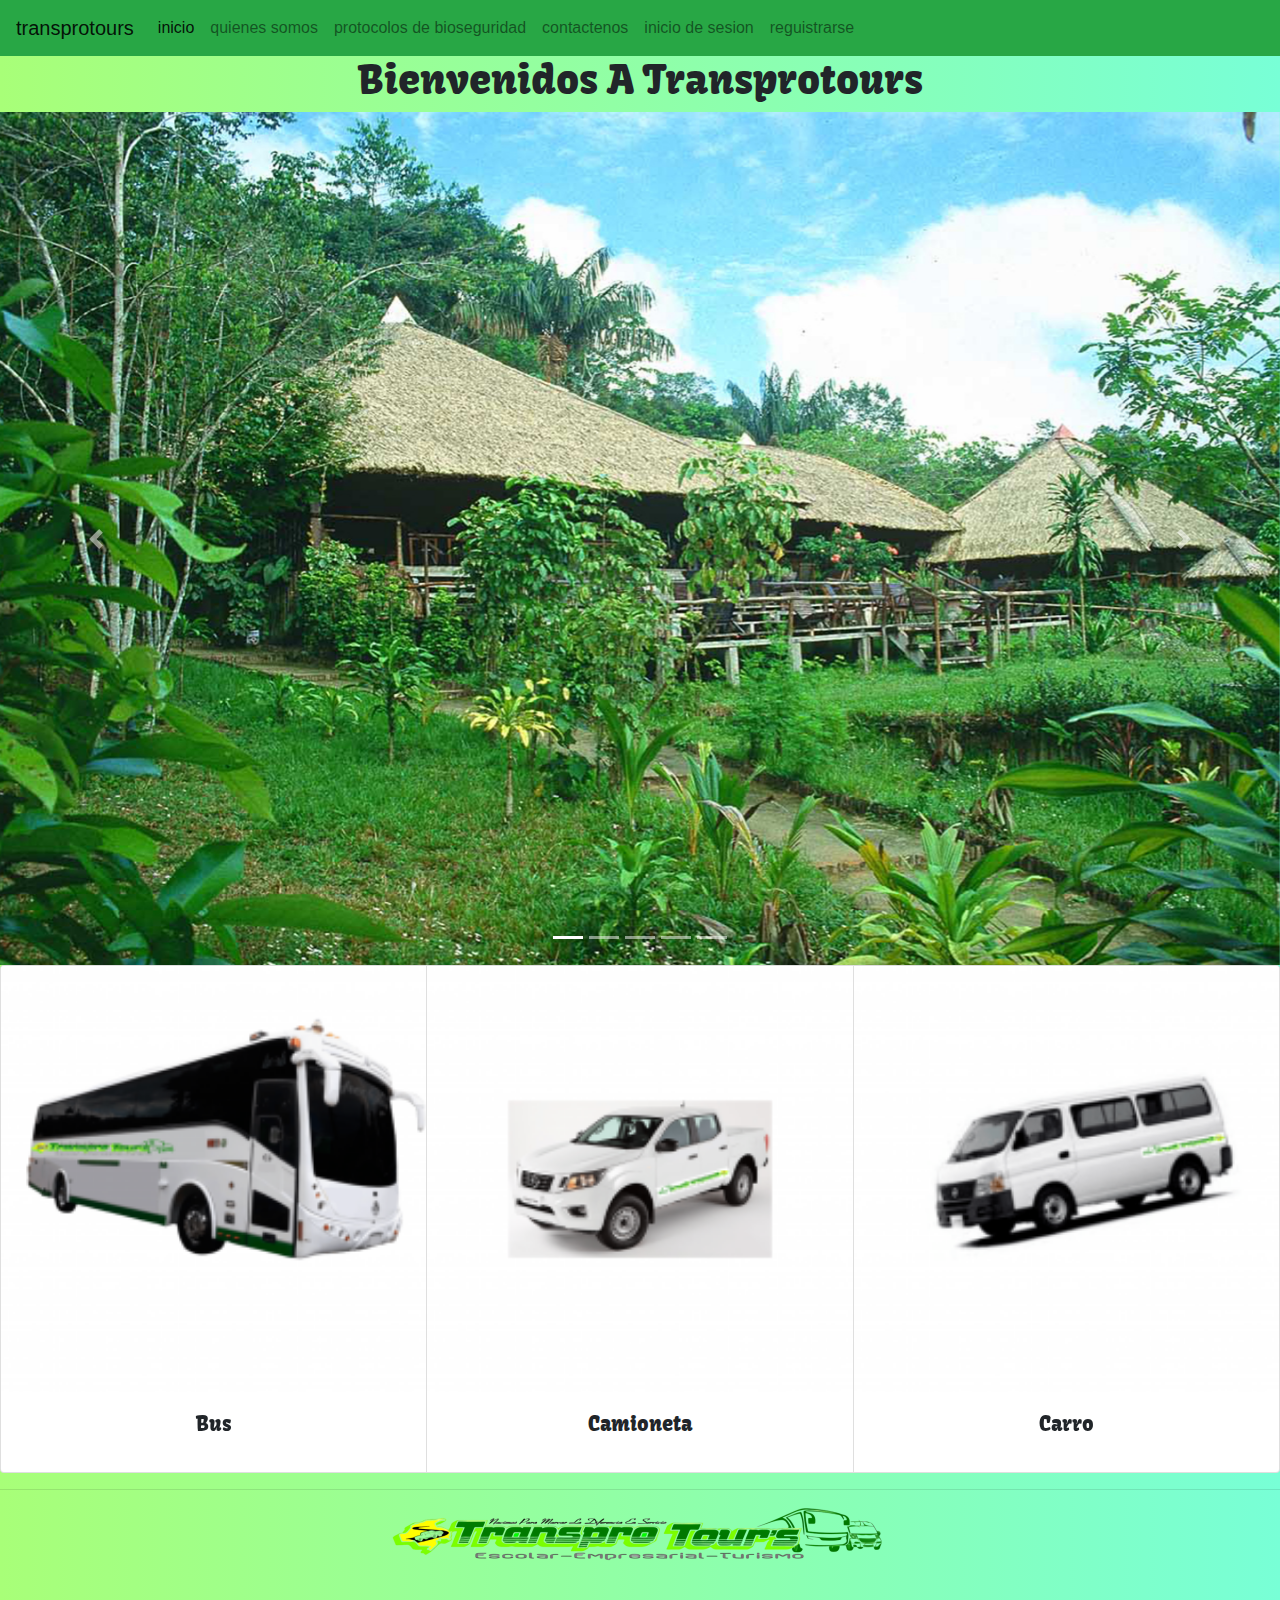
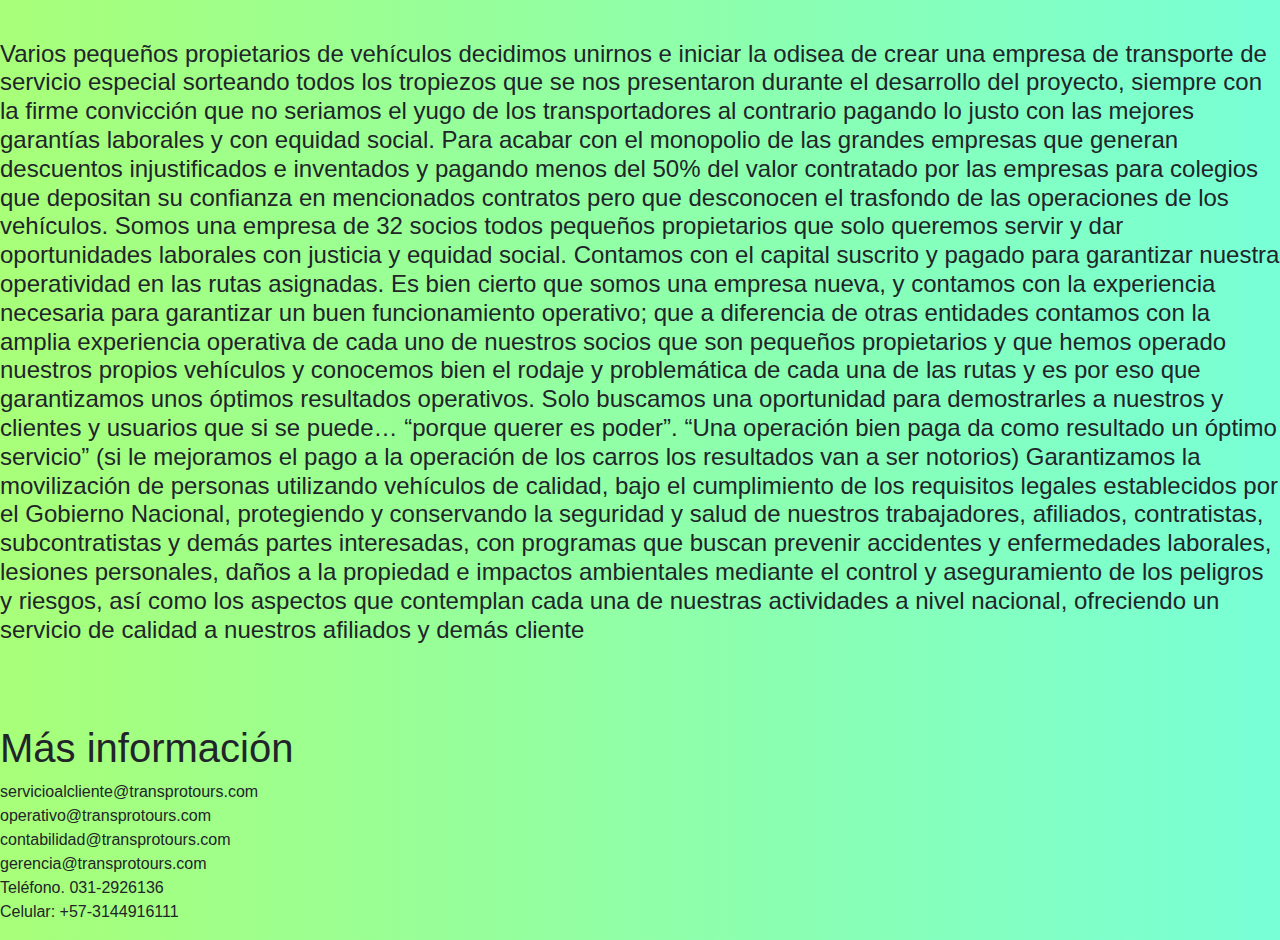
<file: index.html>
<!DOCTYPE html>
<html lang="en">
<head>
    <meta charset="UTF-8">
    <meta http-equiv="X-UA-Compatible" content="IE=edge">
    <meta name="viewport" content="width=device-width, initial-scale=1.0">
    <title>transprotours</title>
    <link rel="stylesheet" href="https://cdn.jsdelivr.net/npm/bootstrap@4.6.0/dist/css/bootstrap.min.css">
    <link rel="preconnect" href="https://fonts.gstatic.com">
<link href="https://fonts.googleapis.com/css2?family=Kavoon&display=swap" rel="stylesheet">
<link rel="stylesheet" href="css/style.css">
</head>
<body class="degradado">
    <!--menu de inicio-->
    <header>
    <div>
    <nav class="navbar navbar-expand-lg navbar-light bg-success">
        <a class="navbar-brand" href="index.html">transprotours</a>
        <button class="navbar-toggler" type="button" data-toggle="collapse" data-target="#navbarNavDropdown" aria-controls="navbarNavDropdown" aria-expanded="false" aria-label="Toggle navigation">
          <span class="navbar-toggler-icon"></span>
        </button>
        <div class="collapse navbar-collapse" id="navbarNavDropdown">
          <ul class="navbar-nav">
            <li class="nav-item active">
              <a class="nav-link" href="index.html">inicio <span class="sr-only"></span></a>
            </li>
            <li class="nav-item">
              <a class="nav-link" href="quienes_somos.html">quienes somos</a>
            </li>
            
            <li class="nav-item">
                <a class="nav-link" href="protocolos_bioseguridad.html">protocolos de bioseguridad</a>
              </li>
              <li class="nav-item">
                <a class="nav-link" href="contactenos.html">contactenos</a>
              </li>
              <li class="nav-item">
                <a class="nav-link" href="inisio_sesion.html">inicio de sesion</a>
              </li>
              <li class="nav-item">
                <a class="nav-link" href="registrarse.html">reguistrarse</a>
              </li>
              </div>
        </header>
      <!--menu de inicio-->
      <header>
          <!---->
          <h1 class="titulos">Bienvenidos A Transprotours </h1>
          <!---->
      </header>
      <section class="row">
        <!--carucel-->
        <div class="col-12">
          <div id="carouselExampleIndicators" class="carousel slide" data-ride="carousel">
            <ol class="carousel-indicators">
              <li data-target="#carouselExampleIndicators" data-slide-to="0" class="active"></li>
              <li data-target="#carouselExampleIndicators" data-slide-to="1"></li>
              <li data-target="#carouselExampleIndicators" data-slide-to="2"></li>
              <li data-target="#carouselExampleIndicators" data-slide-to="3"></li>
              <li data-target="#carouselExampleIndicators" data-slide-to="4"></li>
            </ol>
            <div class="carousel-inner">
              <div class="carousel-item active">
                <img src="imagenes/1.jpg" class="d-block w-100" alt="...">
              </div>
              <div class="carousel-item">
                <img src="imagenes/2.jpg" class="d-block w-100" alt="...">
              </div>
              <div class="carousel-item">
                <img src="imagenes/3.jpg" class="d-block w-100" alt="...">
              </div>
              <div class="carousel-item">
                <img src="imagenes/4.jpg" class="d-block w-100" alt="...">
              </div>
              <div class="carousel-item">
                <img src="imagenes/5.jpg" class="d-block w-100" alt="...">
              </div>
            </div>
            <a class="carousel-control-prev" href="#carouselExampleIndicators" role="button" data-slide="prev">
              <span class="carousel-control-prev-icon" aria-hidden="true"></span>
              <span class="sr-only">anterior</span>
            </a>
            <a class="carousel-control-next" href="#carouselExampleIndicators" role="button" data-slide="next">
              <span class="carousel-control-next-icon" aria-hidden="true"></span>
              <span class="sr-only">siguiente</span>
            </a>
          </div>
        </div>
        <!--carucel-->
      </section>
      <section>
        <div class="card-group">
          <div class="card">
            <img src="imagenes/bus.png" class="card-img-top" alt="...">
            <div class="card-body">
              <h5 class="card-title titulos">Bus</h5>
              <p class="card-text"></p>
              <p class="card-text"><small class="text-muted"></small></p>
            </div>
          </div>
          <div class="card">
            <img src="imagenes/camioneta.png" class="card-img-top" alt="...">
            <div class="card-body">
              <h5 class="card-title  titulos">Camioneta</h5>
              <p class="card-text"></p>
              <p class="card-text"><small class="text-muted"></small></p>
            </div>
          </div>
          <div class="card">
            <img src="imagenes/carro.png" class="card-img-top" alt="...">
            <div class="card-body">
              <h5 class="card-title titulos">Carro</h5>
              <p class="card-text"></p>
              <p class="card-text"><small class="text-muted"></small></p>
            </div>
          </div>
        </div>
      </section>  
      <hr>
    <section>
      <!--biografia-->
      <img src="imagenes/Logo-fondo-blanco-.png" class="rounded mx-auto d-block" alt="...">
      <br>
      <br>
      <br>
      <h4>
        Varios pequeños propietarios de vehículos decidimos unirnos e iniciar la odisea de crear una empresa de transporte de servicio especial sorteando todos los tropiezos que se nos presentaron durante el desarrollo del proyecto, siempre con la firme convicción que no seriamos el yugo de los transportadores al contrario pagando lo justo con las mejores garantías laborales y con equidad social.
Para acabar con el monopolio de las grandes empresas que generan descuentos injustificados e inventados y pagando menos del 50% del valor contratado por las empresas para colegios que depositan su confianza en mencionados contratos pero que desconocen el trasfondo de las operaciones de los vehículos.
Somos una empresa de 32 socios todos pequeños propietarios que solo queremos servir y dar oportunidades laborales con justicia y equidad social.
Contamos con el capital suscrito y pagado para garantizar nuestra operatividad en las rutas asignadas.
Es bien cierto que somos una empresa nueva, y contamos con la  experiencia necesaria para garantizar un buen funcionamiento operativo; que a diferencia de otras entidades contamos con la amplia experiencia operativa de cada uno de nuestros socios que son pequeños propietarios y que hemos operado nuestros propios vehículos y conocemos bien el rodaje y problemática de cada una de las rutas y es por eso que garantizamos unos óptimos resultados operativos.
Solo buscamos una oportunidad para demostrarles a nuestros y clientes y usuarios que si se puede… “porque querer es poder”.
“Una operación bien paga da como resultado un óptimo servicio” (si le mejoramos el pago a la operación de los carros los resultados van a ser notorios)
Garantizamos la movilización de personas utilizando vehículos de calidad, bajo el cumplimiento de los requisitos legales establecidos por el Gobierno Nacional, protegiendo y conservando la seguridad y salud de nuestros trabajadores, afiliados, contratistas, subcontratistas y demás partes interesadas, con programas que buscan prevenir accidentes y enfermedades laborales, lesiones personales, daños a la propiedad e impactos ambientales mediante el control y aseguramiento de los peligros y riesgos, así como los aspectos  que contemplan cada una de nuestras actividades a nivel nacional, ofreciendo un servicio de calidad a nuestros afiliados y demás cliente
      </h4>
      <br>
      <br>
      <br>
      <!--biografia-->
    </section>
    <section >
   <footer class="texto-centrado">
    <h1 class="texto-centrado">Más información</h1>
     <p >servicioalcliente@transprotours.com<br>
      operativo@transprotours.com<br>
      contabilidad@transprotours.com<br>
      gerencia@transprotours.com<br>
      Teléfono. 031-2926136<br>
      Celular: +57-3144916111</p> 
  </footer>
    </section>
    







    <script src="https://code.jquery.com/jquery-3.5.1.slim.min.js" ></script>
    <script src="https://cdn.jsdelivr.net/npm/popper.js@1.16.1/dist/umd/popper.min.js"></script>
    <script src="https://cdn.jsdelivr.net/npm/bootstrap@4.6.0/dist/js/bootstrap.min.js"></script>
</body>
</html>
</file>
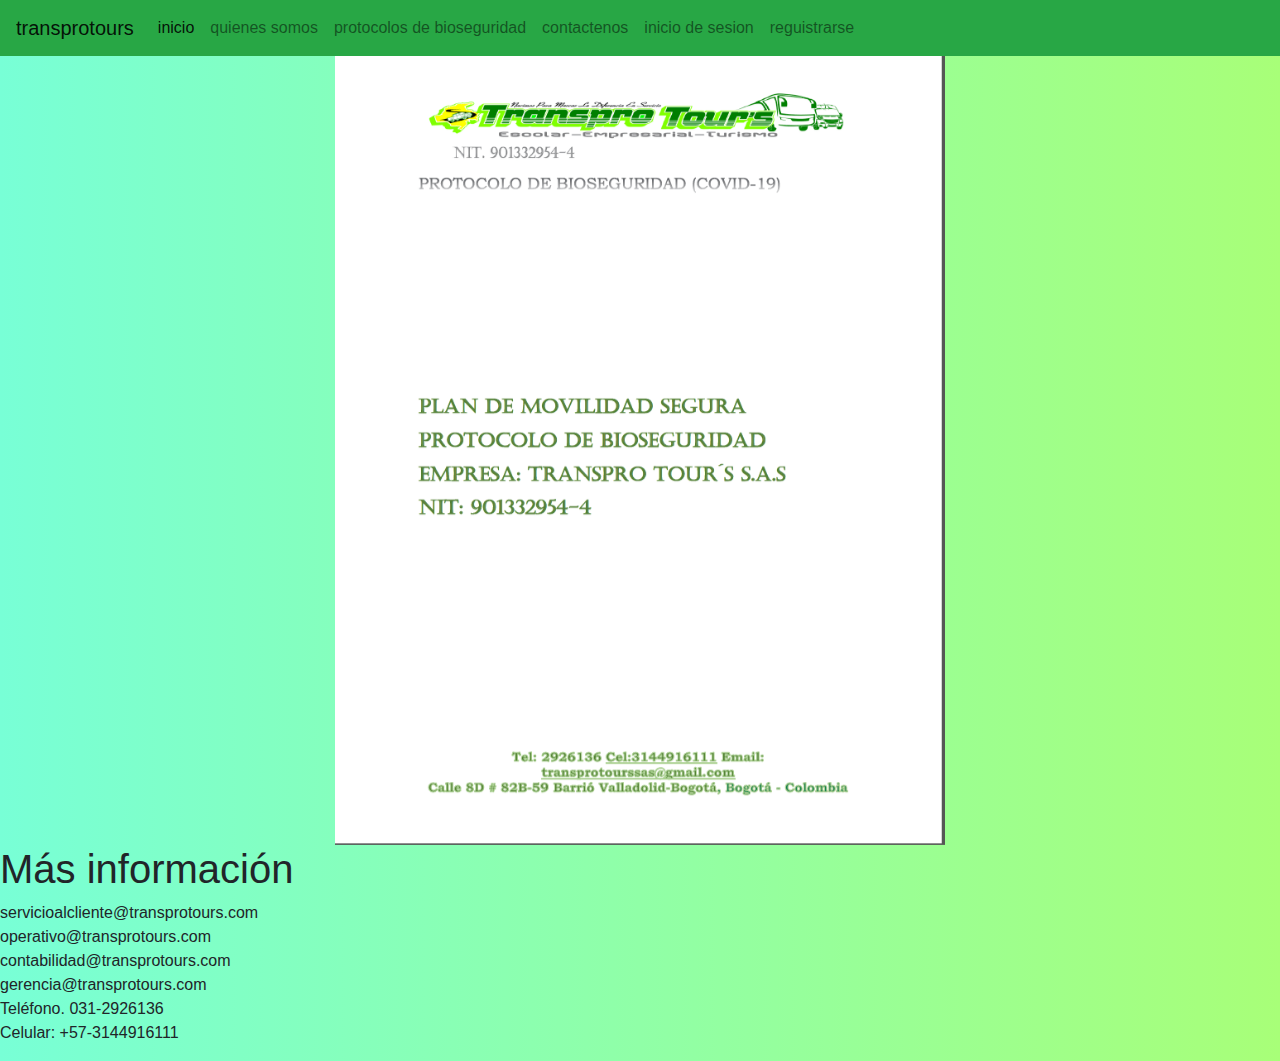
<file: protocolos_bioseguridad.html>
<!DOCTYPE html>
<html lang="en">
<head>
    <meta charset="UTF-8">
    <meta http-equiv="X-UA-Compatible" content="IE=edge">
    <meta name="viewport" content="width=device-width, initial-scale=1.0">
    <title>bioseguridad</title>
    <link rel="stylesheet" href="https://cdn.jsdelivr.net/npm/bootstrap@4.6.0/dist/css/bootstrap.min.css">
    <link href="https://fonts.googleapis.com/css2?family=Kavoon&display=swap" rel="stylesheet">
    <link rel="stylesheet" href="css/style.css">
  </head>
<body id="yolo">
    <!--menu de inicio-->
    <header>
    <div>
        <nav class="navbar navbar-expand-lg navbar-light bg-success">
            <a class="navbar-brand" href="index.html">transprotours</a>
            <button class="navbar-toggler" type="button" data-toggle="collapse" data-target="#navbarNavDropdown" aria-controls="navbarNavDropdown" aria-expanded="false" aria-label="Toggle navigation">
              <span class="navbar-toggler-icon"></span>
            </button>
            <div class="collapse navbar-collapse" id="navbarNavDropdown">
              <ul class="navbar-nav">
                <li class="nav-item active">
                  <a class="nav-link" href="index.html">inicio <span class="sr-only"></span></a>
                </li>
                <li class="nav-item">
                  <a class="nav-link" href="quienes_somos.html">quienes somos</a>
                </li>
               
                <li class="nav-item">
                    <a class="nav-link" href="protocolos_bioseguridad.html">protocolos de bioseguridad</a>
                  </li>
                  <li class="nav-item">
                    <a class="nav-link" href="contactenos.html">contactenos</a>
                  </li>
                  <li class="nav-item">
                    <a class="nav-link" href="inisio_sesion.html">inicio de sesion</a>
                  </li>
                  <li class="nav-item">
                    <a class="nav-link" href="registrarse.html">reguistrarse</a>
                  </li>
                </div>
              </header>
          <!--menu de inicio-->
               <header id="lol" class="col-6">
                 <!--carusel protocolo-->
                 <div id="carouselExampleIndicators  " class="carousel slide" data-ride="carousel">
                  <ol class="carousel-indicators">
                    <li data-target="#carouselExampleIndicators" data-slide-to="0" class="active"></li>
                    <li data-target="#carouselExampleIndicators" data-slide-to="1"></li>
                    <li data-target="#carouselExampleIndicators" data-slide-to="2"></li>
                    <li data-target="#carouselExampleIndicators" data-slide-to="3"></li>
                    <li data-target="#carouselExampleIndicators" data-slide-to="4"></li>
                    <li data-target="#carouselExampleIndicators" data-slide-to="5"></li>
                    <li data-target="#carouselExampleIndicators" data-slide-to="6"></li>
                    <li data-target="#carouselExampleIndicators" data-slide-to="7"></li>
                    <li data-target="#carouselExampleIndicators" data-slide-to="8"></li>
                    <li data-target="#carouselExampleIndicators" data-slide-to="9"></li>
                    <li data-target="#carouselExampleIndicators" data-slide-to="10"></li>
                    <li data-target="#carouselExampleIndicators" data-slide-to="11"></li>
                    <li data-target="#carouselExampleIndicators" data-slide-to="12"></li>
                    <li data-target="#carouselExampleIndicators" data-slide-to="13"></li>
                    <li data-target="#carouselExampleIndicators" data-slide-to="14"></li>
                  </ol>
                  <div class="carousel-inner">
                    <div class="carousel-item active">
                      <img src="imagenes/Nueva carpeta (2)/1.png" class="d-block w-100" alt="...">
                    </div>
                    <div class="carousel-item">
                      <img src="imagenes/Nueva carpeta (2)/2.png" class="d-block w-100" alt="...">
                    </div>
                    <div class="carousel-item">
                      <img src="imagenes/Nueva carpeta (2)/3.png" class="d-block w-100" alt="...">
                    </div>
                    <div class="carousel-item">
                      <img src="imagenes/Nueva carpeta (2)/4.png" class="d-block w-100" alt="...">
                    </div>
                    <div class="carousel-item">
                      <img src="imagenes/Nueva carpeta (2)/5.png" class="d-block w-100" alt="...">
                    </div>
                    <div class="carousel-item">
                      <img src="imagenes/Nueva carpeta (2)/6.png" class="d-block w-100" alt="...">
                    </div>
                    <div class="carousel-item">
                      <img src="imagenes/Nueva carpeta (2)/7.png" class="d-block w-100" alt="...">
                    </div>
                    <div class="carousel-item">
                      <img src="imagenes/Nueva carpeta (2)/8.png" class="d-block w-100" alt="...">
                    </div>
                    <div class="carousel-item">
                      <img src="imagenes/Nueva carpeta (2)/9.png" class="d-block w-100" alt="...">
                    </div>
                    <div class="carousel-item">
                      <img src="imagenes/Nueva carpeta (2)/10.png" class="d-block w-100" alt="...">
                    </div>
                    <div class="carousel-item">
                      <img src="imagenes/Nueva carpeta (2)/11.png" class="d-block w-100" alt="...">
                    </div>
                    <div class="carousel-item">
                      <img src="imagenes/Nueva carpeta (2)/12.png" class="d-block w-100" alt="...">
                    </div>
                    <div class="carousel-item">
                      <img src="imagenes/Nueva carpeta (2)/13.png" class="d-block w-100" alt="...">
                    </div>
                    <div class="carousel-item">
                      <img src="imagenes/Nueva carpeta (2)/14.png" class="d-block w-100" alt="...">
                    </div>
                  </div>
                  <a class="carousel-control-prev" href="#carouselExampleIndicators" role="button" data-slide="prev">
                    <span class="carousel-control-prev-icon" aria-hidden="true"></span>
                    <span class="sr-only">Previous</span>
                  </a>
                  <a class="carousel-control-next" href="#carouselExampleIndicators" role="button" data-slide="next">
                    <span class="carousel-control-next-icon" aria-hidden="true"></span>
                    <span class="sr-only">Next</span>
                  </a>
                </div>
                
               </header>
               <section >
                <footer class="texto-centrado">
                 <h1 class="texto-centrado">Más información</h1>
                  <p >servicioalcliente@transprotours.com<br>
                   operativo@transprotours.com<br>
                   contabilidad@transprotours.com<br>
                   gerencia@transprotours.com<br>
                   Teléfono. 031-2926136<br>
                   Celular: +57-3144916111</p> 
               </footer>
                 </section>










    <script src="https://code.jquery.com/jquery-3.5.1.slim.min.js" ></script>
    <script src="https://cdn.jsdelivr.net/npm/popper.js@1.16.1/dist/umd/popper.min.js"></script>
    <script src="https://cdn.jsdelivr.net/npm/bootstrap@4.6.0/dist/js/bootstrap.min.js"></script>
</body>
</html>
</file>
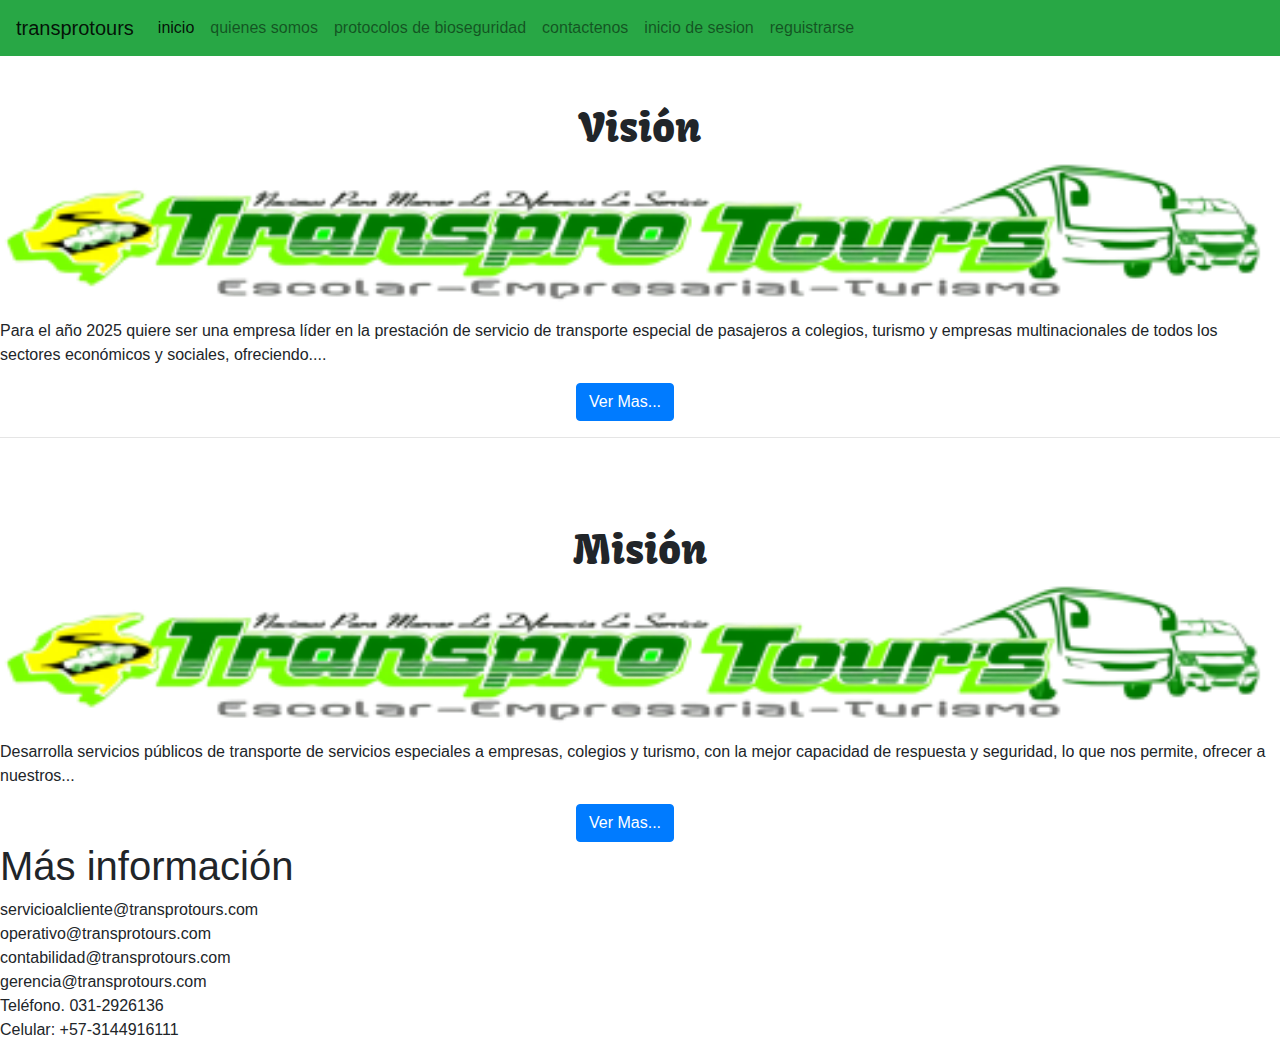
<file: quienes_somos.html>
<!DOCTYPE html>
<html lang="en">
<head>
    <meta charset="UTF-8">
    <meta http-equiv="X-UA-Compatible" content="IE=edge">
    <meta name="viewport" content="width=device-width, initial-scale=1.0">
    <title>quienes somos</title>
    <link rel="stylesheet" href="https://cdn.jsdelivr.net/npm/bootstrap@4.6.0/dist/css/bootstrap.min.css">
    <link href="https://fonts.googleapis.com/css2?family=Kavoon&display=swap" rel="stylesheet">
    <link rel="stylesheet" href="css/style.css">
  </head>
<body>
    <!--menu de inicio-->
    <header>
    <div>
        <nav class="navbar navbar-expand-lg navbar-light bg-success">
            <a class="navbar-brand" href="index.html">transprotours</a>
            <button class="navbar-toggler" type="button" data-toggle="collapse" data-target="#navbarNavDropdown" aria-controls="navbarNavDropdown" aria-expanded="false" aria-label="Toggle navigation">
              <span class="navbar-toggler-icon"></span>
            </button>
            <div class="collapse navbar-collapse" id="navbarNavDropdown">
              <ul class="navbar-nav">
                <li class="nav-item active">
                  <a class="nav-link" href="index.html">inicio <span class="sr-only"></span></a>
                </li>
                <li class="nav-item">
                  <a class="nav-link" href="quienes_somos.html">quienes somos</a>
                </li>
                
                <li class="nav-item">
                    <a class="nav-link" href="protocolos_bioseguridad.html">protocolos de bioseguridad</a>
                  </li>
                  <li class="nav-item">
                    <a class="nav-link" href="contactenos.html">contactenos</a>
                  </li>
                  <li class="nav-item">
                    <a class="nav-link" href="inisio_sesion.html">inicio de sesion</a>
                  </li>
                  <li class="nav-item">
                    <a class="nav-link" href="registrarse.html">reguistrarse</a>
                  </li>
                </div>
          <!--menu de inicio-->
        </header>
        <br>
        <br>
        <div class="row">
          <section class="col-12 ">
            <h1 class="titulos">Visión</h1>
            <img src="imagenes/Logo-fondo-blanco-.png" class="d-block w-100" alt="...">
            <p>Para  el año 2025 quiere ser una empresa líder en la prestación de servicio de transporte especial de pasajeros a colegios, turismo y empresas multinacionales de todos los sectores económicos y sociales, ofreciendo....</p>
            <!-- Button trigger modal -->
            <button type="button" class="btn btn-primary boton" data-toggle="modal" data-target="#exampleModal">
            Ver Mas...
            </button>
            <hr>
            <br>
            <br>
            <br>
            <!-- Modal -->
            <div class="modal fade" id="exampleModal" tabindex="-1" aria-labelledby="exampleModalLabel" aria-hidden="true">
              <div class="modal-dialog">
                <div class="modal-content">
                  <div class="modal-header">
                    <h5 class="modal-title titulos" id="exampleModalLabel">Visión</h5>
                    <button type="button" class="close" data-dismiss="modal" aria-label="Close">
                      <span aria-hidden="true">&times;</span>
                    </button>
                  </div>
                  <div class="modal-body">
                    <p>Para  el año 2025 quiere ser una empresa líder en la prestación de servicio de transporte especial de pasajeros a colegios, turismo y empresas multinacionales de todos los sectores económicos y sociales, ofreciendo a los clientes alternativas modernas, que corresponden a las exigencias y tendencias de todos los sectores económicos y sociales, a través de mejor desempeño de sus servicios, protección del medio ambiente, bienestar y promoción de sus trabajadores y el mantenimiento y mejoramiento continuo de su Sistema Integral de Gestión HSEQ, logrando cumplir con las expectativas de los clientes, la normatividad legal existentes y generando rentabilidad para sus accionistas. </p>
                  </div>
                  <div class="modal-footer">
                    <button type="button" class="btn btn-secondary" data-dismiss="modal">Cerrar</button>                 
                  </div>
                </div>
              </div>
            </div>  

          </section>
         
            <section class="col-12">
              <h1 class="titulos">Misión</h1>
              <img src="imagenes/Logo-fondo-blanco-.png" class="d-block w-100" alt="...">
              <p>Desarrolla servicios públicos de transporte de servicios especiales a empresas, colegios y turismo, con la mejor capacidad de respuesta y seguridad, lo que nos permite, ofrecer a nuestros...</p>
              <button type="button" class="btn btn-primary boton" data-toggle="modal" data-target="#exampleModal">
                Ver Mas...
                </button>
    
                <!-- Modal -->
                <div class="modal fade" id="exampleModal" tabindex="-1" aria-labelledby="exampleModalLabel" aria-hidden="true">
                  <div class="modal-dialog">
                    <div class="modal-content">
                      <div class="modal-header">
                        <h5 class="modal-title titulos" id="exampleModalLabel">Mision</h5>
                        <button type="button" class="close" data-dismiss="modal" aria-label="Close">
                          <span aria-hidden="true">&times;</span>
                        </button>
                      </div>
                      <div class="modal-body">
                        <p>Desarrolla servicios públicos de transporte de servicios especiales a empresas, colegios y turismo, con la mejor capacidad de respuesta y seguridad, lo que nos permite, ofrecer a nuestros clientes servicios que contribuyen con la conservación y protección del medio ambiente, la salud  y seguridad de nuestros trabajadores, la mejor calidad de servicio, generando con todo esto la satisfacción de sus necesidades, cumpliendo y acatando las normas legales vigentes, respetando los derechos de nuestros trabajadores, contribuyendo con el crecimiento y desarrollo de nuestro país.
  
                          Enfocándonos en calidad del servicio, confiabilidad, responsabilidad social. </p>
                      </div>
                      <div class="modal-footer">
                        <button type="button" class="btn btn-secondary" data-dismiss="modal">Cerrar</button>                 
                      </div>
                    </div>
                  </div>
                </div>  
  
  
  
            </section>            


        </div>


       
        <section >
          <footer class="texto-centrado">
           <h1 class="texto-centrado">Más información</h1>
            <p >servicioalcliente@transprotours.com<br>
             operativo@transprotours.com<br>
             contabilidad@transprotours.com<br>
             gerencia@transprotours.com<br>
             Teléfono. 031-2926136<br>
             Celular: +57-3144916111</p> 
         </footer>
           </section>
    











    <script src="https://code.jquery.com/jquery-3.5.1.slim.min.js" ></script>
    <script src="https://cdn.jsdelivr.net/npm/popper.js@1.16.1/dist/umd/popper.min.js"></script>
    <script src="https://cdn.jsdelivr.net/npm/bootstrap@4.6.0/dist/js/bootstrap.min.js"></script>
</body>
</html>
</file>
<file: css/style.css>
.titulos
{
    font-family: 'Kavoon', cursive;
    text-align: center;
}
.boton
{
    margin-left:45%;
}
.degradado{
    background: #a8ff78;  /* fallback for old browsers */
background: -webkit-linear-gradient(to right, #78ffd6, #a8ff78);  /* Chrome 10-25, Safari 5.1-6 */
background: linear-gradient(to left, #78ffd6, #a8ff78); /* W3C, IE 10+/ Edge, Firefox 16+, Chrome 26+, Opera 12+, Safari 7+ */

}

#lol{
    margin-left: auto;
    margin-right: auto;

}
#yolo{
    background: #a8ff78;  /* fallback for old browsers */
background: -webkit-linear-gradient(to right, #78ffd6, #a8ff78);  /* Chrome 10-25, Safari 5.1-6 */
background: linear-gradient(to right, #78ffd6, #a8ff78); /* W3C, IE 10+/ Edge, Firefox 16+, Chrome 26+, Opera 12+, Safari 7+ */

}

form{
    width: 450px;
    margin: auto;
    background: rgb(0, 0,0,0.4);
    padding: 10px 20px; 
    box-sizing: border-box;
    margin-top: 20px;
    border-radius: 20;
}
input,textarea{
    width: 100%s;
    margin-bottom: 20px;
    padding: 7px;
    box-sizing: border-box;
    font-size: 17px;
}
</file>
